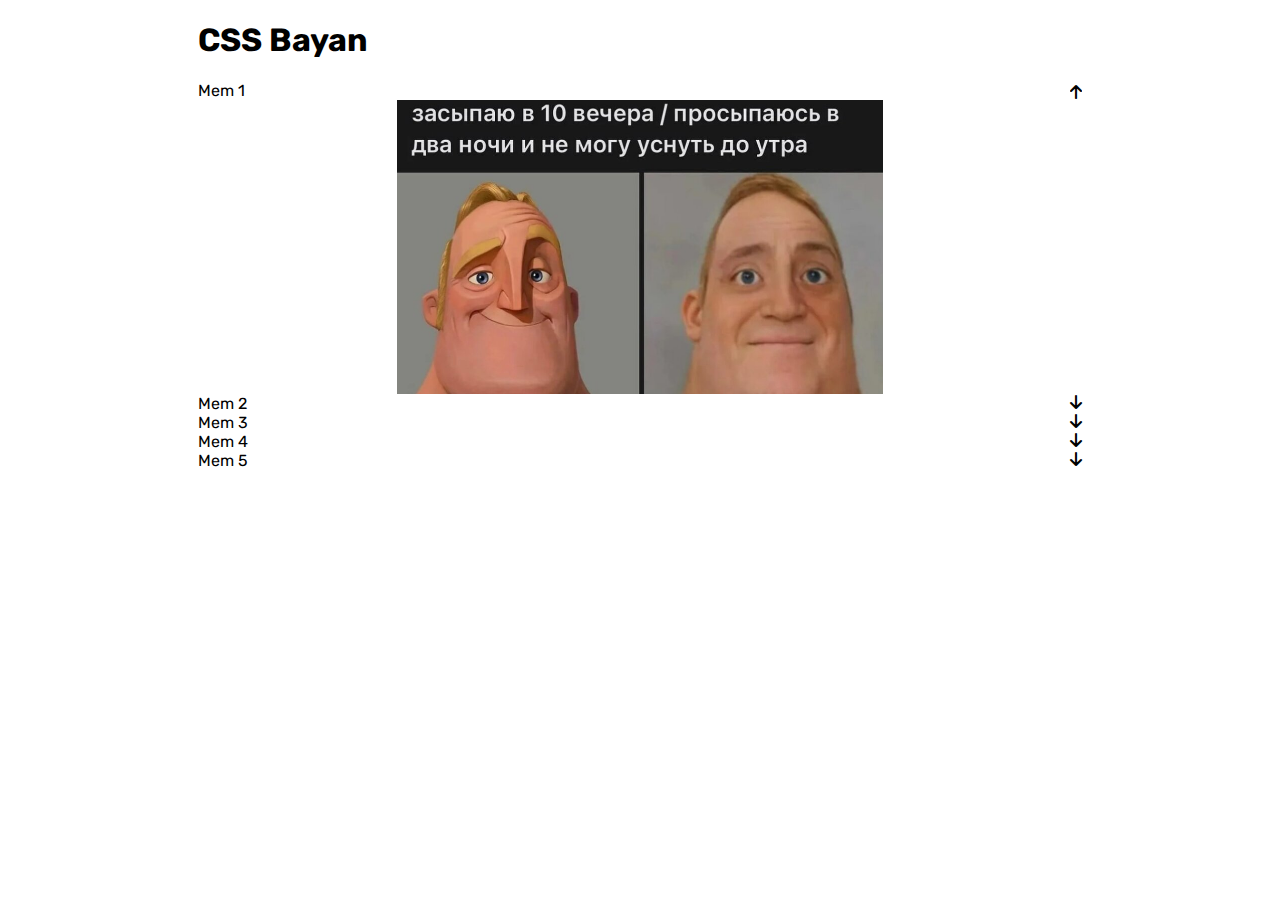
<file: cssBayan/cssBayan/index.html>
<!DOCTYPE html>
<html lang="en">
<head>
    <meta charset="UTF-8">
    <meta http-equiv="X-UA-Compatible" content="IE=edge">
    <meta name="viewport" content="width=device-width, initial-scale=1.0">
    <link rel="stylesheet" href="style.css">
    <link rel="stylesheet" href="https://cdnjs.cloudflare.com/ajax/libs/font-awesome/6.3.0/css/all.min.css">
    <link rel="preconnect" href="https://fonts.googleapis.com">
    <link rel="preconnect" href="https://fonts.gstatic.com" crossorigin>
    <link href="https://fonts.googleapis.com/css2?family=Open+Sans:wght@300;400;500;600;700;800&family=Roboto:wght@500;700&family=Rubik:wght@400;500;700&display=swap" rel="stylesheet">
    <title>cssBayan</title>
</head>
<body>
    <div class="container">
        <div class="accordion">
            <h1 class="accordion-title">CSS Bayan</h1>
            <div class="accordion-item">
                <label for="accordion-1" class="accordion-item_trigger">
                    <input type="radio" class="accordion-item_input" name="accordion" id="accordion-1" checked>
                    Mem 1
                    <i class="fa-sharp fa-solid fa-arrow-down"></i> 
                    <div class="accordion-content">
                        <img class="accordion-item_img" src="images/1.jpg" alt="">
                    </div>
                </label>
            </div>

            <div class="accordion-item">
                <label for="accordion-2" class="accordion-item_trigger">
                    <input type="radio" class="accordion-item_input" name="accordion" id="accordion-2">
                    Mem 2
                    <i class="fa-sharp fa-solid fa-arrow-down"></i> 
                    <div class="accordion-content">
                        <img class="accordion-item_img" src="images/2.webp" alt="">
                    </div>
                </label>
            </div>

            <div class="accordion-item">
                <label for="accordion-3" class="accordion-item_trigger">
                    <input type="radio" class="accordion-item_input" name="accordion" id="accordion-3">
                    Mem 3
                    <i class="fa-sharp fa-solid fa-arrow-down"></i> 
                    <div class="accordion-content">
                        <img class="accordion-item_img" src="images/3.jpg" alt="">
                    </div>
                </label>
            </div>

            <div class="accordion-item">
                <label for="accordion-4" class="accordion-item_trigger">
                    <input type="radio" class="accordion-item_input" name="accordion" id="accordion-4">
                    Mem 4
                    <i class="fa-sharp fa-solid fa-arrow-down"></i> 
                    <div class="accordion-content">
                        <img class="accordion-item_img" src="images/4.jpg" alt="">
                    </div>
                </label>
            </div>

            <div class="accordion-item">
                <label for="accordion-5" class="accordion-item_trigger">
                    <input type="radio" class="accordion-item_input" name="accordion" id="accordion-5">
                    Mem 5
                    <i class="fa-sharp fa-solid fa-arrow-down"></i> 
                    <div class="accordion-content">
                        <img class="accordion-item_img" src="images/5.webp" alt="">
                    </div>
                </label>
            </div>
    
        </div>
    </div>
</body>
</html>
</file>
<file: cssBayan/cssBayan/style.css>
.container {
    max-width: 70%;
    margin: auto;
}

.accordion-title {
    font-size: 2rem;
    font-family: 'Open Sans', sans-serif;
    font-family: 'Roboto', sans-serif;
    font-family: 'Rubik', sans-serif;
}

.accordion-item_img {
    max-width: 0;
    display: block;
    margin: auto;
    transition: 1s;
}

.accordion-item_input {
    appearance: none;
    height: 0;
    width: 0;
    display: none;
}

.accordion-item_trigger {
    display: flex;
    flex-wrap: wrap;
    justify-content: space-between;
    cursor: pointer;
    font-family: 'Open Sans', sans-serif;
    font-family: 'Roboto', sans-serif;
    font-family: 'Rubik', sans-serif;
}

.accordion-content {
    width: 100%;
    
}

input[type=radio]:checked~.accordion-content>.accordion-item_img {
   max-width: 55%;
   transition: 1s;
}

input[type=radio]:checked~.fa-sharp {
    transform: rotate(180deg);
    transition: 1s;
}

.accordion-item_input:not(:checked):hover~.accordion-content>.accordion-item_img {
    max-width: 55%;
    transition: 1s;
}

.accordion-item_input:not(:checked):hover~.fa-sharp {
    transform: rotate(180deg);
    transition: 1s;
}

@media(max-width: 1025px) {
    .accordion-title {
        font-size: 1.7rem;
        font-family: 'Open Sans', sans-serif;
        font-family: 'Roboto', sans-serif;
        font-family: 'Rubik', sans-serif;
    }
}

@media (max-width: 320px) {
    .accordion-title {
        font-size: 1.5rem;
        font-family: 'Open Sans', sans-serif;
        font-family: 'Roboto', sans-serif;
        font-family: 'Rubik', sans-serif;
    }
}
</file>
